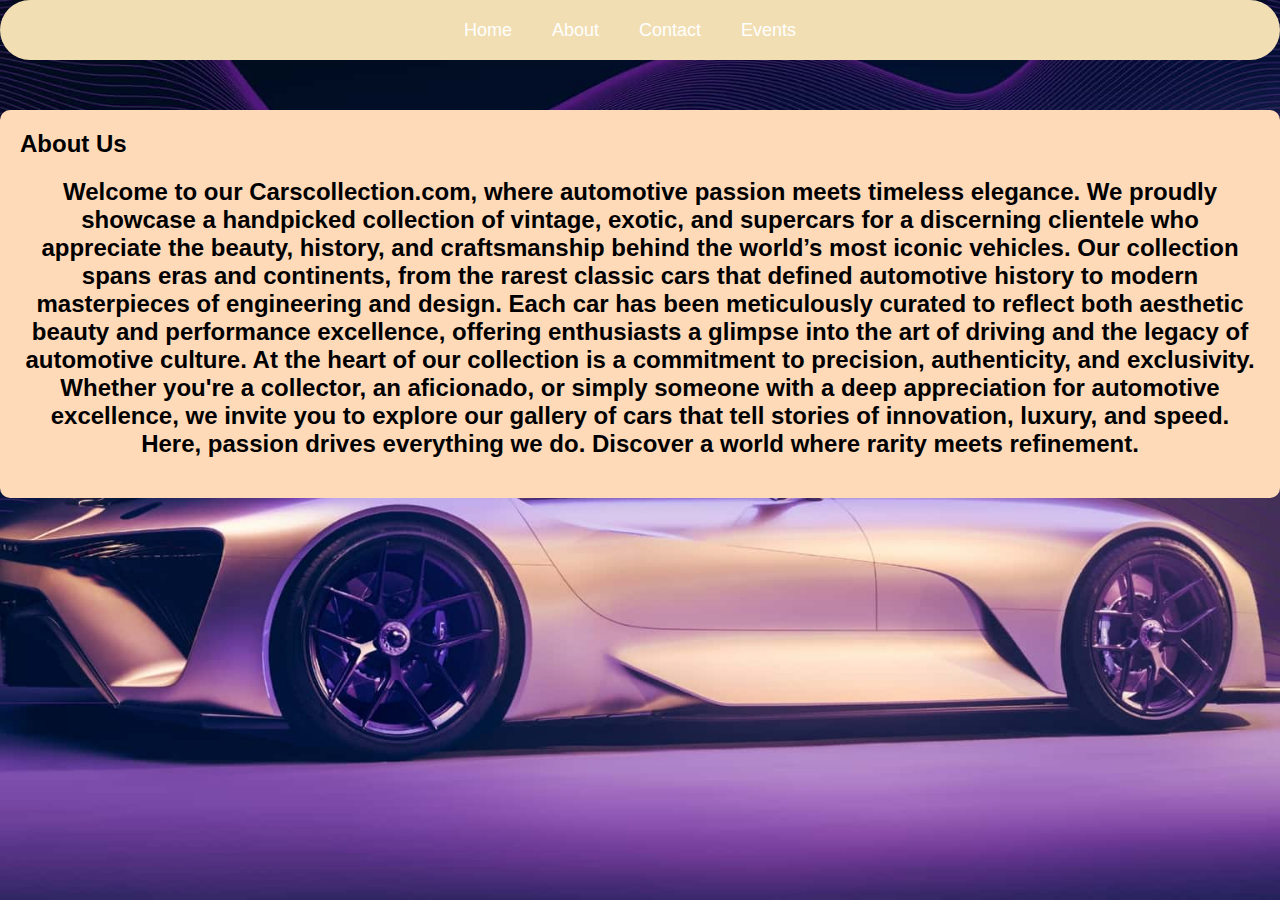
<file: about.html>
<!DOCTYPE html>
<html>
<head>
  <style>
    /* Styling for the navigation bar */
    nav {
      background-color: #F1DEB3;
      height: 60px;
      font-family: Arial, sans-serif;
      display: flex;
      justify-content: center;
      align-items: center;
      border-radius: 30px;
      overflow: hidden; 
    }

    nav ul {
      list-style-type: none;
      margin: 0;
      padding: 0;
      display: flex;
      justify-content: center;
      align-items: center;
      height: 100%;
    }

    nav ul li {
      position: relative;
      margin-right: 20px;
      padding: 5px 10px;
    }

    nav ul li a {
      text-decoration: none;
      color: white; /* Changed to white */
      font-size: 18px;
      transition: color 0.3s ease;
    }

    nav ul li:hover a {
      color: #FF6700; /* Orange on hover */
    }

    nav ul li::before {
      content: '';
      position: absolute;
      bottom: -5px;
      left: 0;
      width: 100%;
      height: 3px;
      background-color: #FF6700;
      transform: scaleX(0);
      transition: transform 0.3s ease;
    }

    nav ul li:hover::before {
      transform: scaleX(1);
    }

    /* CSS for Page background image */
    body {
      background-image: url("supercar.jpg");
      background-repeat: no-repeat;
      background-size: cover;
      background-position: center;
      height: 100vh;
      margin: 0;
      padding: 0;
      color: white; /* Changed to white */
      font-family: Arial, sans-serif;
    }

    /* Additional styling for content */
    h1 {
      text-align: center;
      margin-top: 50px;
    }

    p {
      text-align: center;
      margin: 20px 0;
    }

    ul {
      list-style-type: none;
      padding: 0;
      text-align: center;
    }
  </style>
</head>
<body>
  <nav>
    <ul>
      <li><a href="index.html">Home</a></li>
      <li><a href="about.html">About</a></li>
      <li><a href="contact.html">Contact</a></li>
      <li><a href="events.html">Events</a></li>
    </ul>
  </nav>


<head>
  <meta charset="utf-8">
  <meta name="viewport" content="width=device-width">
  <title>replit</title>
  <link href="style.css" rel="stylesheet" type="text/css" />

  <!DOCTYPE html>
  <html>
  <head>
    <style>
      /* CSS for Page 2 background image */
      body {
        background-repeat: no-repeat;
        background-size: cover;
        background-position: center;
        height: 100vh;
        margin: 0;
        padding: 0;
        cursor: pointer; /* Add this line to change cursor to pointer when hovering over the background */
      }

      /* Rest of the CSS code for the navigation bar */
      /* ... */
    </style>
  </head>



  <h1>         </h1>
   <div>
     <style>
       body{
        color:black;
       }
     </style>
     <div style="background-color: peachpuff; border-radius: 10px; padding: 10px;">
    <table style="width: 100%; border-collapse: collapse;">
      <tr>
        <td style="padding: 10px;">
          <h2>About Us<h2>
          <p style="color: black;">Welcome to our Carscollection.com, where automotive passion meets timeless elegance. We proudly showcase a handpicked collection of vintage, exotic, and supercars for a discerning clientele who appreciate the beauty, history, and craftsmanship behind the world’s most iconic vehicles.

          Our collection spans eras and continents, from the rarest classic cars that defined automotive history to modern masterpieces of engineering and design. Each car has been meticulously curated to reflect both aesthetic beauty and performance excellence, offering enthusiasts a glimpse into the art of driving and the legacy of automotive culture.

          At the heart of our collection is a commitment to precision, authenticity, and exclusivity. Whether you're a collector, an aficionado, or simply someone with a deep appreciation for automotive excellence, we invite you to explore our gallery of cars that tell stories of innovation, luxury, and speed.

          Here, passion drives everything we do. Discover a world where rarity meets refinement.</p>

        </td>
      </tr>
    </table>
  </div>
  <style>
    body{
      font-family:'Trebuchet MS', 'Lucida Sans Unicode', 'Lucida Grande', 'Lucida Sans', Arial, sans-serif ;
    }
  </style>

     <head>
  <style>
  h1 {
    text-align: center}
  </style>
     </head>
</file>
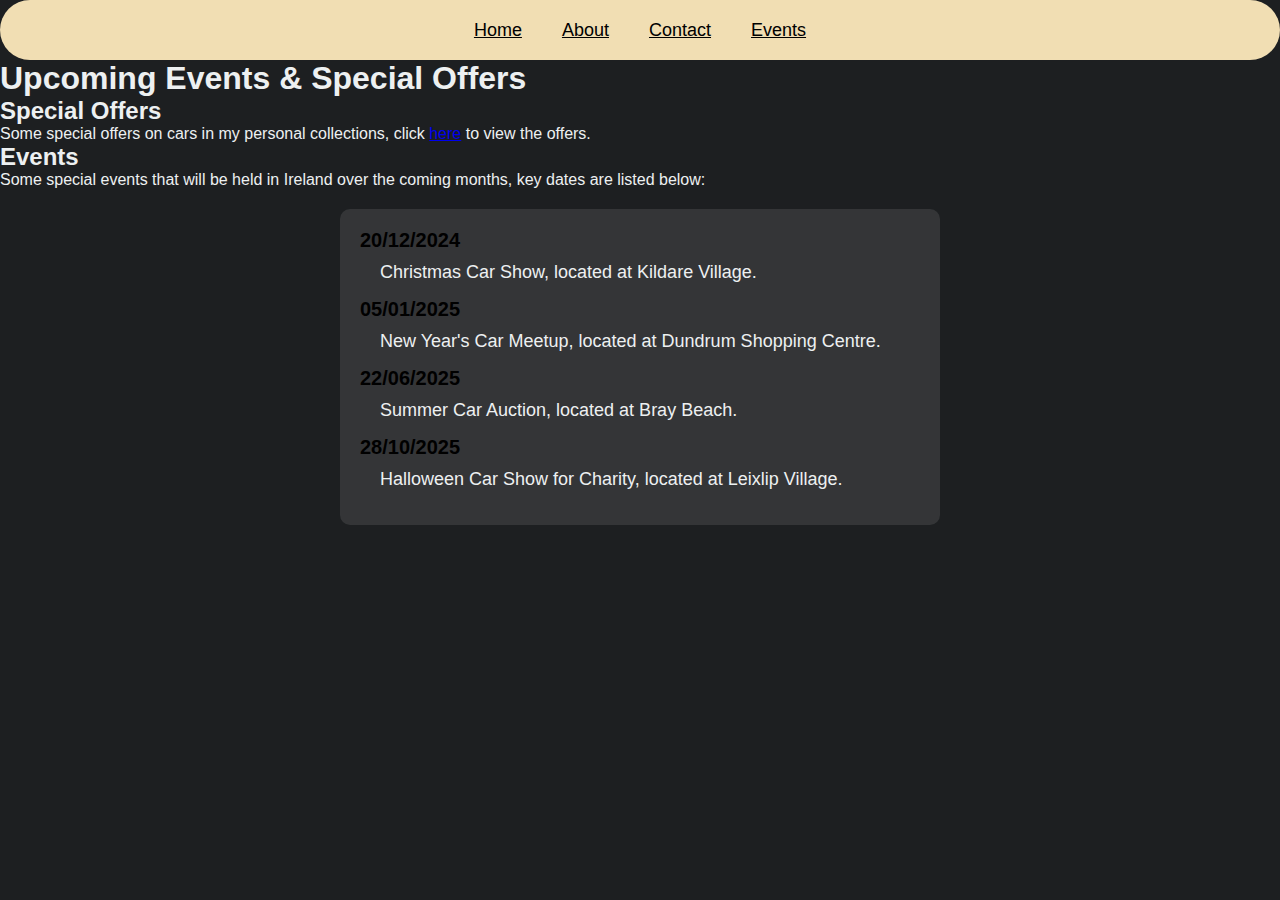
<file: events.html>
<!DOCTYPE html>
<html lang="en">

<head>
    <meta charset="utf-8">
    <meta name="viewport" content="width=device-width, initial-scale=1.0">
    <title>Events</title>
    <link href="style.css" rel="stylesheet" type="text/css"> 
</head>

<body class="events">
    <nav>
        <ul class="nav_links">
            <li><a href="index.html">Home</a></li>
            <li><a href="about.html">About</a></li>
            <li><a href="contact.html">Contact</a></li>
            <li><a href="events.html">Events</a></li>
        </ul>
    </nav>

    <h1 >Upcoming Events & Special Offers</h1>

    <p>
        <h2>Special Offers</h2>
        Some special offers on cars in my personal collections, click 
        <a href="https://www.donedeal.ie/cars" target="_blank">here</a> to view the offers.
    </p>

    <p>
        <h2>Events</h2>
        Some special events that will be held in Ireland over the coming months, key dates are listed below:
    </p>

    <dl>
        <dt>20/12/2024</dt>
        <dd>Christmas Car Show, located at Kildare Village.</dd>
        <dt>05/01/2025</dt>
        <dd>New Year's Car Meetup, located at Dundrum Shopping Centre.</dd>
        <dt>22/06/2025</dt>
        <dd>Summer Car Auction, located at Bray Beach.</dd>
        <dt>28/10/2025</dt>
        <dd>Halloween Car Show for Charity, located at Leixlip Village.</dd>
    </dl>
</body>

</html>
</file>
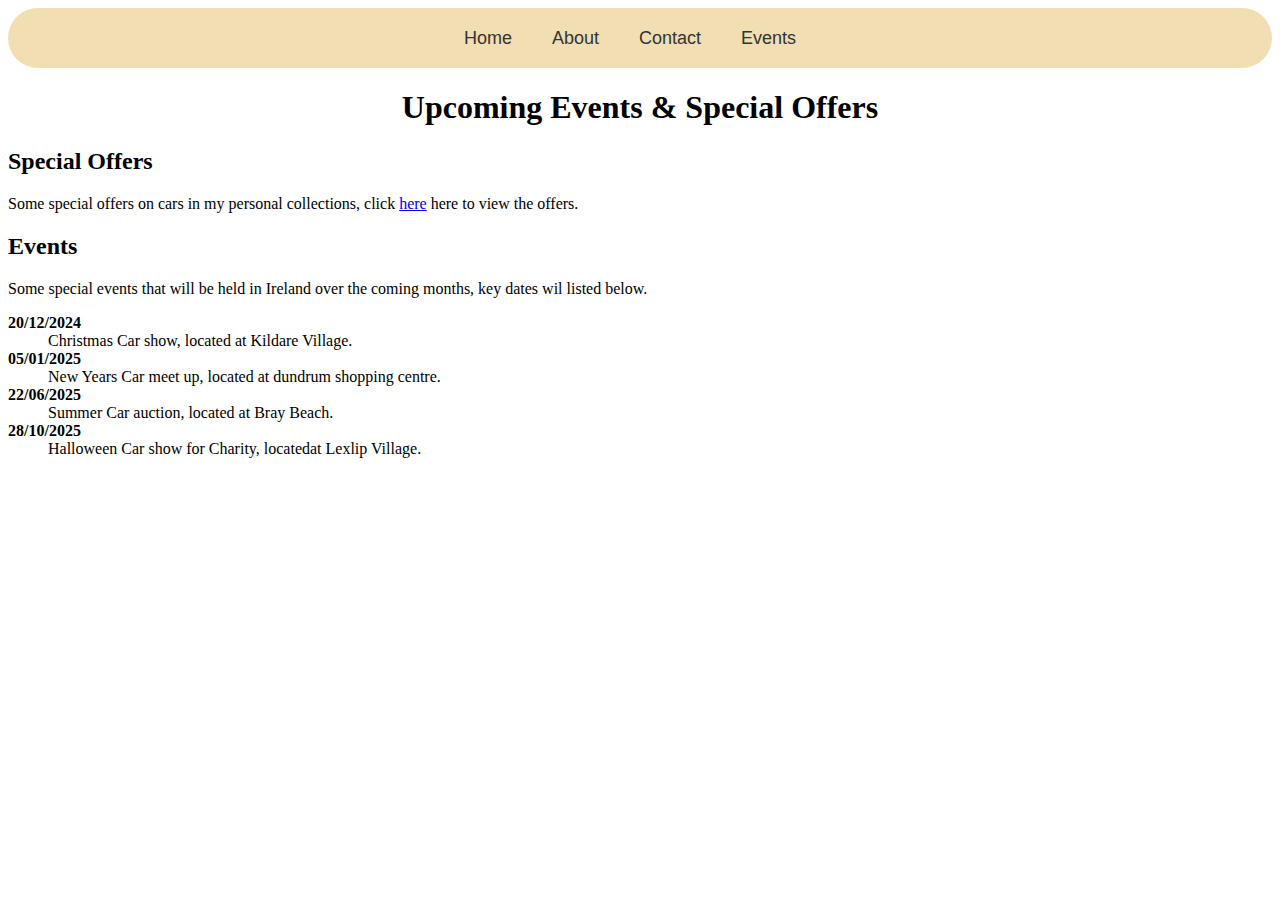
<file: Pages/events.html>
<!DOCTYPE html>
<html lang="en">

<head>
    <meta charset="utf-8">
    <meta name="viewport" content="width=device-width, initial-scale=1.0">
    <title>Image Gallery</title>
    <style>
        
        nav {
            background-color: #F1DEB3;
            height: 60px;
            font-family: Arial, sans-serif;
            display: flex;
            justify-content: center;
            align-items: center;
            border-radius: 30px;
            overflow: hidden;
        }

        nav ul {
            list-style-type: none;
            margin: 0;
            padding: 0;
            display: flex;
            justify-content: center;
            align-items: center;
            height: 100%;
        }

        nav ul li {
            position: relative;
            margin-right: 20px;
            padding: 5px 10px;
        }

        nav ul li a {
            text-decoration: none;
            color: #333;
            font-size: 18px;
            transition: color 0.3s ease;
        }

        nav ul li:hover a {
            color: #FF6700;
        }

        nav ul li::before {
            content: '';
            position: absolute;
            bottom: -5px;
            left: 0;
            width: 100%;
            height: 3px;
            background-color: #FF6700;
            transform: scaleX(0);
            transition: transform 0.3s ease;
        }

        nav ul li:hover::before {
            transform: scaleX(1);
        }

      
        .gallery {
            display: flex;
            justify-content: space-around;
            margin: 20px;
            flex-wrap: wrap;
            
        }

        .item {
            text-align: center;
            margin: 10px;
        }

        img {
            max-width: 200px;
            
            height: auto;
            border: 1px solid #ccc;
            border-radius: 8px;
        }
    </style>
</head>

<body>
    <nav>
        <ul>
            <li><a href="index.html">Home</a></li>
            <li><a href="about.html">About</a></li>
            <li><a href="contact.html">Contact</a></li>
            <li><a href="events.html">Events</a></li>
        </ul>
    </nav>
    <h1 style="text-align: center;">Upcoming Events &         Special Offers</h1> 

    <p><h2><strong>Special Offers</strong></h2>Some         special offers on cars in my personal collections, click <a href="https://www.donedeal.ie/cars"> here</a> here to view the offers. </p>

     <p><h2><strong>Events</strong></h2>Some special events that will be held in Ireland over the coming months, key dates wil listed below.</p>

    <dl>  
      <dt><strong>20/12/2024</strong></dt>  
       <dd>Christmas Car show, located at Kildare Village.</dd>  
      <dt><strong>05/01/2025</strong></dt>  
       <dd>New Years Car meet up, located at dundrum shopping centre.</dd>
        <dt><strong>22/06/2025</strong></dt>  
           <dd>Summer Car auction, located at Bray Beach.</dd>  
          <dt><strong>28/10/2025</strong></dt>  
           <dd>Halloween Car show for Charity, locatedat Lexlip Village.</dd>
    </dl> 
    
</body>

</html>
</file>
<file: style.css>
/* Universal Reset */
* {
  box-sizing: border-box;
  margin: 0;
  padding: 0;
}

/* Import Google Font */
@import url('https://fonts.googleapis.com/css2?family=Montserrat:wght@300&display=swap');

/* Body Styling */
body {
  color: #EDF0F1;
  font-family: "Montserrat", sans-serif;
  font-weight: 500;
  font-size: 16px;
  margin: 0;
}

/* Background images for different pages */

body.home {
  background-color: #24252A;
}

/* Gallery Styling */
.gallery {
  display: flex;
  justify-content: space-around;
  margin: 20px;
  flex-wrap: wrap;
}

.item {
  text-align: center;
  margin: 10px;
}

.item img {
  max-width: 200px;
  height: auto;
  border: 1px solid #ccc;
  border-radius: 8px;
}


body.about {
  background-image: url("future-supercars.jpg");
  background-blend-mode: overlay;
}

body.contact {
  background-image: url("contact.jpg");
  background-color: #24252A;
}
/* Events Page */
body.events {
  background-color: #1D1F21;
}

/* Shared Background Styling */
body {
  background-repeat: no-repeat;
  background-size: cover;
  background-position: center;
  height: 100vh;
}

/* Definition List Styling */
dl {
  font-size: 18px;
  margin: 20px auto;
  max-width: 600px;
  background-color: rgba(255, 255, 255, 0.1);
  padding: 20px;
  border-radius: 10px;
  color: #EDF0F1;
}

dt {
  font-size: 20px;
  font-weight: bold;
  color: black;
  margin-bottom: 10px;
}

dd {
  font-size: 18px;
  margin-left: 20px;
  margin-bottom: 15px;
}

/* Navigation Styling */
nav {
  background-color: #F1DEB3;
  height: 60px;
  display: flex;
  justify-content: center;
  align-items: center;
  border-radius: 30px;
}

.nav_links {
  list-style: none;
  display: flex;
}

.nav_links li {
  margin: 0 20px;
}

.nav_links li a {
  color: black;
  font-size: 18px;
  transition: color 0.3s ease;
}

.nav_links li a:hover {
  color: #00B6D8;
}

/* Page Title Styling */
.page-title {
  text-align: center;
  margin-top: 50px;
  color: black;
}

/* Content Box Styling */
.content-box {
  background-color: peachpuff;
  color: black;
  border-radius: 10px;
  padding: 20px;
  max-width: 800px;
  margin: 20px auto;
  text-align: center;
}

/* Button Styling */
button {
  padding: 9px 25px;
  background-color: rgba(0, 136, 169, 0.8);
  border: none;
  border-radius: 50px;
  cursor: pointer;
  transition: background-color 0.3s ease;
}

button:hover {
  background-color: rgba(0, 136, 169, 1);
}

/* Contact Info List */
.contact-info {
  list-style: none;
  padding: 0;
  margin: 10px 0;
  text-align: center;
}

.contact-info li {
  margin: 5px 0;
}

/* Contact Page Specific Styles */
body.contact {
  background-image: url("contact.jpg");
  background-color: #24252A;
  background-repeat: no-repeat;
  background-size: cover;
  background-position: center;
  height: 100vh;
}

/* Contact Page Form Container */
.contact .form-container {
  background-color: rgba(0, 0, 0, 0.7); /* Dark background for contrast */
  padding: 40px;
  border-radius: 10px;
  box-shadow: 0 4px 10px rgba(0, 0, 0, 0.5);
  max-width: 700px;
  width: 90%;
  margin: 120px auto; /* Centers the form */
  color: #F1DEB3;
  box-sizing: border-box;
}

/* Contact Form Layout */
.contact form {
  display: flex;
  flex-direction: column;
  gap: 20px;
}

/* Form Group for Each Input Field */
.contact .form-group {
  display: flex;
  flex-direction: column;
}

.contact label {
  font-size: 16px;
  font-weight: bold;
  margin-bottom: 8px;
}

.contact input,
.contact select,
.contact textarea {
  width: 100%;
  padding: 15px;
  font-size: 16px;
  border: 1px solid #555;
  border-radius: 5px;
  background-color: #444;
  color: #fff;
}

.contact input::placeholder,
.contact textarea::placeholder {
  color: #aaa;
}

/* Button Styling */
.contact button {
  padding: 15px 20px;
  font-size: 18px;
  font-weight: bold;
  background-color: #FF6700;
  color: #fff;
  border: none;
  border-radius: 5px;
  cursor: pointer;
  transition: background-color 0.3s ease, transform 0.2s ease;
}

.contact button:hover {
  background-color: #e65a00;
  transform: scale(1.05);
}

/* Page Title Styling for Contact Page */
.contact .page-title {
  text-align: center;
  margin-top: 100px;
  font-size: 36px;
  color: #F1DEB3;
}

/* Layout Adjustments for Larger Screens */
@media (min-width: 768px) {
  .contact .form-container {
    width: 60%; /* Adjust width of the form for larger screens */
    margin: 100px auto; /* Keep it centered */
    padding: 50px; /* Increase padding for a more spacious look */
  }

  .contact .page-title {
    font-size: 48px; /* Make title larger on bigger screens */
    margin-top: 80px;
  }
}

/* Responsive Design for Smaller Screens */
@media (max-width: 768px) {
  .contact .form-container {
    padding: 30px;
    width: 90%; /* Ensure form is wide enough on smaller screens */
  }

  .contact .page-title {
    font-size: 28px;
  }
}

@media (max-width: 480px) {
  .contact .page-title {
    font-size: 24px;
  }

  .contact .form-container {
    padding: 20px;
  }
}
</file>
